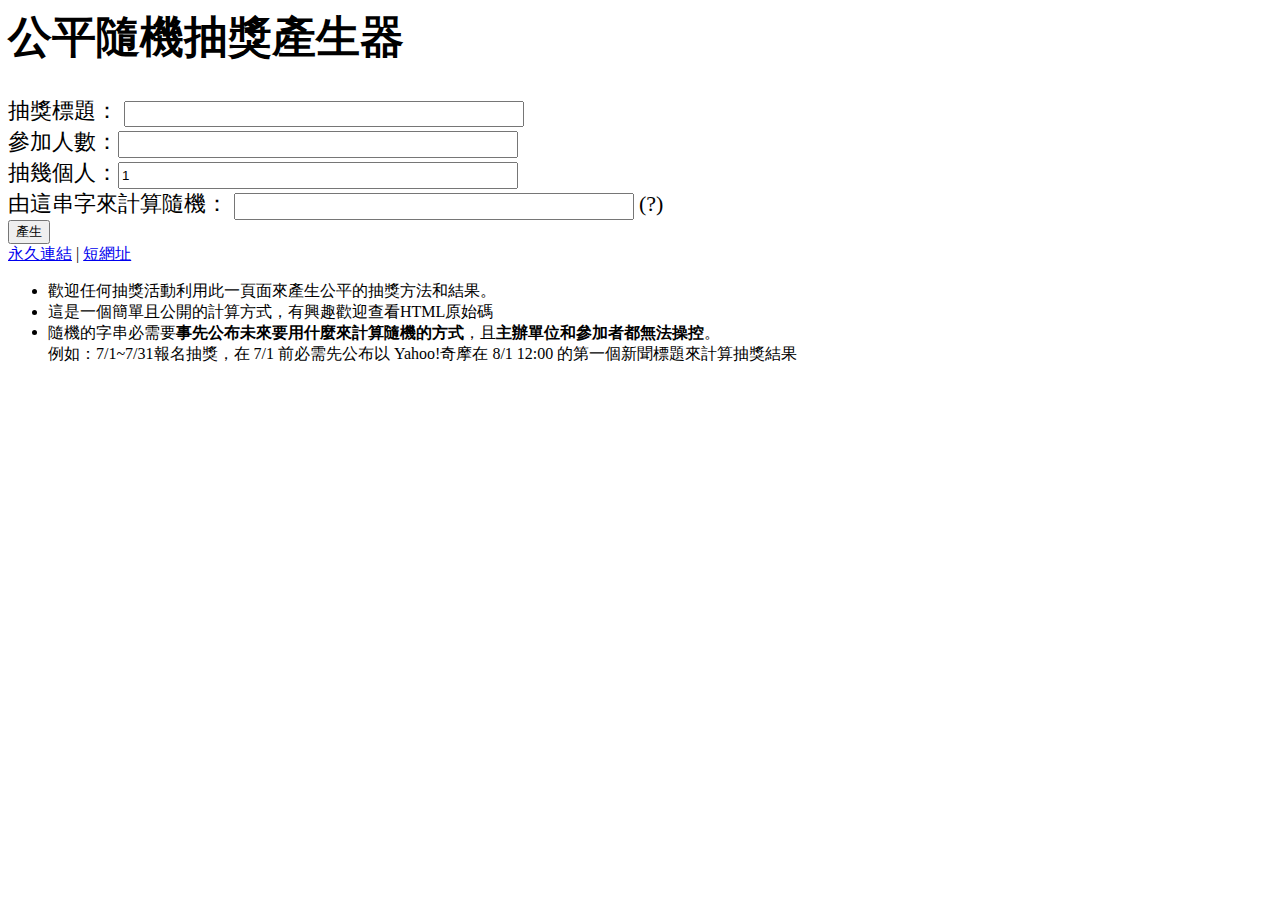
<file: chance.html>
<html>
	<head>
		<style type="text/css">
			.help {}
			#result { font-weight:bold; font-size: 24px;background-color:yellow;}
			a:visited { color:blue; }
			.main { font-size:22px; }
			#title, #total,#str,#num { width:400px; height:2em;}
			.help { cursor:pointer; }
			#input-str { position:relative; }
			#input-str span { position:absolute; }
		</style>
</head>
<body>

<div class="main">
	<h1>公平隨機抽獎產生器</h1>
	抽獎標題： <input id="title" type="text" /><br>
	參加人數：<input type="text" id="total" value="" /><br>
	抽幾個人：<input type="text" id="num" value="1" /><br>
	由這串字來計算隨機： <input id="str" type="text" value="" /> <span class="help" data-target="input-str">(?)</span><br>
	<input type="button" value="產生" id="gen" /><br>
	<div id="result"></div>
</div>

	<a href="" id="permalink" />永久連結</a> | <a href="#" target="_blank" id="tinyurl">短網址</a>
	<div class="summary">
		<ul>
			<li>歡迎任何抽獎活動利用此一頁面來產生公平的抽獎方法和結果。</li>
			<li>這是一個簡單且公開的計算方式，有興趣歡迎查看HTML原始碼</li>
			<li id="input-str"><span>隨機的字串必需要<b>事先公布未來要用什麼來計算隨機的方式</b>，且<b>主辦單位和參加者都無法操控</b>。 <br>
				例如：7/1~7/31報名抽獎，在 7/1 前必需先公布以 Yahoo!奇摩在 8/1 12:00 的第一個新聞標題來計算抽獎結果</span></li>
		</ul>
	</div>

<script type="text/javascript" src="https://ajax.googleapis.com/ajax/libs/jquery/1.7.1/jquery.min.js"></script>
<script src="https://raw.github.com/placemarker/jQuery-MD5/master/jquery.md5.js"></script>
<script>
function hexdec (hex_string) {
    // Returns the decimal equivalent of the hexadecimal number  
    // 
    // version: 1109.2015
    // discuss at: http://phpjs.org/functions/hexdec
    // +   original by: Philippe Baumann
    // *     example 1: hexdec('that');
    // *     returns 1: 10
    // *     example 2: hexdec('a0');
    // *     returns 2: 160
    hex_string = (hex_string + '').replace(/[^a-f0-9]/gi, '');
    return parseInt(hex_string, 16);
}
</script>
<script>
	$(".help").click(function(){
		console.log(id);
		var id = $(this).data('target');
		$("#"+id+ " > span").animate({"left": "+=50px"}, "slow").animate({"left": "-=50px"}, "slow");
	});

	var fields = ["title", "str", "total", "num"];
	
	// parse hash
	var m = location.href.match(/#(.+)/);
	if(m!==null)
	{
		var qs = m[1];
		for(var i=0; i < fields.length; i++)
		{
			var id = fields[i];
			m = qs.match(new RegExp("&?" + id + "=([^&]+)"));
			if(m!==null)
				$("#" + id).val(decodeURIComponent(m[1]));

		}
		setTimeout(function(){
			$("#gen").trigger('click');
		}, 500);
	}

	$("#gen").click(function(){
		var title = $("#title").val(),
			str = $("#str").val(),
			total = $("#total").val(),
			num = $("#num").val();
			if(str=="")
			{
				alert("請輸入一個字串");
				$("#str").focus();
				return;
			}
			else if(total.match(/^\d+$/)==null)
			{
				alert("請輸入數字");
				$("#total").focus();
				return;
			}
			else if(num.match(/^\d+$/)==null)
			{
				alert("請輸入數字");
				$("#num").focus();
				return;
			}
			
			num = parseInt(num);
			total = parseInt(total);
			
			if(num > total)
			{
				alert('人數不合理'+num+"#"+total);
				return;
			}

			var candidates = new Array();
			for(var i=1; i<= total; i++)
			{
				candidates.push(i);
			}
			//console.log(candidates.join(','));

			var result = [];
			for(var i=1; i <= num; i++)
			{
				var hash = $.md5(str + i),
				hash_num = hexdec(hash.substring(0,10)),
				rand = hash_num % candidates.length;
				//console.log((str+i) + "#" +hash,"#", hash_num,"#",rand,"#",candidates);
				result.push(
					candidates.splice( rand, 1)
					);
			}
			$("#result").html("抽中的人是第 " + result.join(", ") + " 位");

	});

	// update permalink
	$("#" + fields.join(",#")).bind("keyup change", function(){
		var qs = [];
		for(var i=0; i< fields.length; i++)
		{
			var id = fields[i];
			var val = $("#"+id).val();
			if(val!='')
				qs.push(id + "=" + encodeURIComponent(val));
				
		}
		if(qs.length > 0)
		{
			qs = qs.join('&');
			$("#permalink").attr('href', location.href.split("#")[0] + "#" + qs);
			location.hash = qs;
		}
	});

	// init permalink
	$("#permalink").attr('href', location.href);

	$("#tinyurl").click(function(){
		$(this).attr('href', "http://ppt.cc/gen.php?r=1&t=1&s=" + encodeURIComponent(location.href));
	});

</script>

</body>
</html>
</file>
